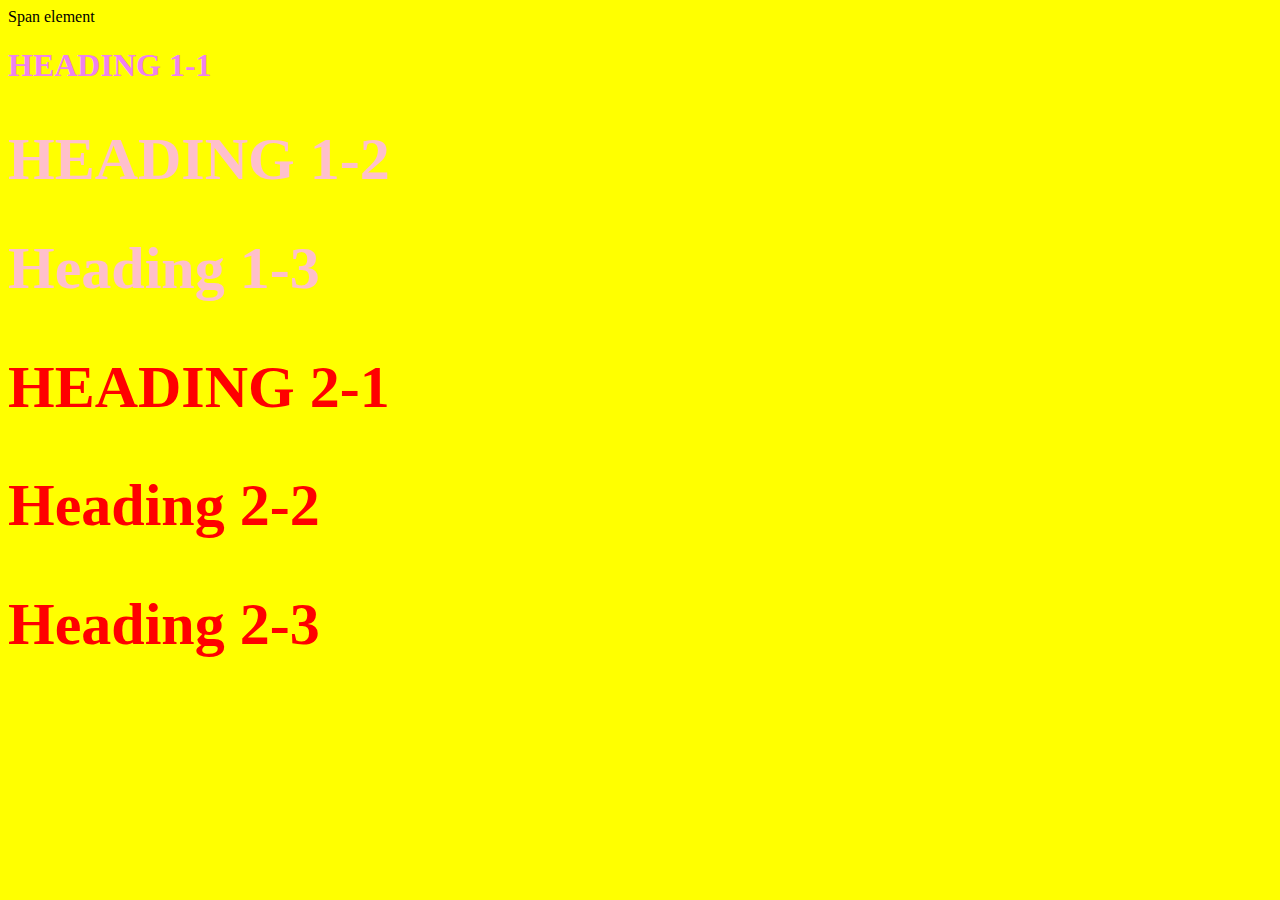
<file: style-test.html>
<!DOCTYPE html>
<html>
<head>
	<title>Style test</title>
<link rel="stylesheet" type="text/css" href="css/test.css">	
</head>
<body>
	<span>Span element</span>
<h1 class="uppercase"><span>Heading 1-1</span></h1>
<h1 class="big uppercase"> Heading 1-2</h1>
<h1 class="big"> Heading 1-3</h1>
<h2 class="big uppercase"> Heading 2-1</h1>
<h2 class="big"> Heading 2-2</h1>
<h2 class="big"> Heading 2-3</h1>
</body>
</html>
</file>
<file: css/test.css>
body{
	background-color: yellow;
}
h1{
		font-size: :30px; 
		color: pink; 
	}
	h2{
		 color: red;
		 font-size: 20px;
	}

	.big{
		font-size: 60px;
	}
	.uppercase{
		text-transform: uppercase; 
	}
	.big.uppercase`{
		color:navy;
	}
	h1 span{
		color: violet;
	}
</file>
